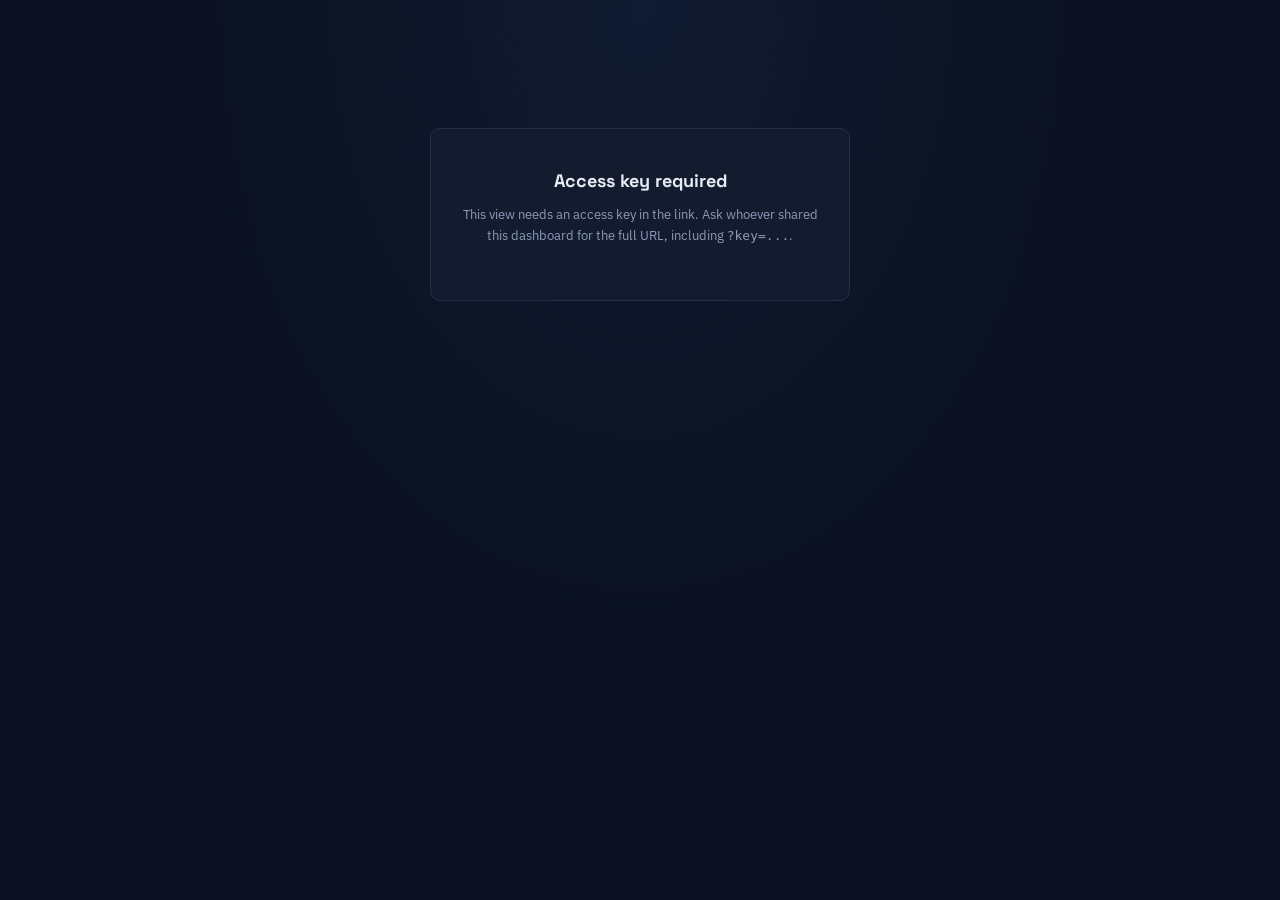
<file: index.html>
<!DOCTYPE html>
<html lang="en">
<head>
<meta charset="UTF-8">
<meta name="viewport" content="width=device-width, initial-scale=1.0">
<title>BabsBooks Fleet — Live Control</title>
<link rel="preconnect" href="https://fonts.googleapis.com">
<link rel="preconnect" href="https://fonts.gstatic.com" crossorigin>
<link href="https://fonts.googleapis.com/css2?family=Space+Grotesk:wght@500;600;700&family=IBM+Plex+Sans:wght@400;500;600&family=IBM+Plex+Mono:wght@400;500;600&display=swap" rel="stylesheet">
<style>
  :root {
    --bg:        #0B1120;
    --panel:     #131B2E;
    --panel-2:   #1A2438;
    --line:      #232E47;
    --text:      #E7ECF5;
    --text-dim:  #8E9BB8;
    --gold:      #D4A657;
    --gold-dim:  #8A6F3E;
    --amber:     #E8A33D;
    --green:     #34D399;
    --red:       #E5484D;
    --radius:    10px;
  }

  * { box-sizing: border-box; }
  html, body { margin: 0; padding: 0; }

  body {
    background: radial-gradient(ellipse at top, #101a30 0%, var(--bg) 55%);
    color: var(--text);
    font-family: 'IBM Plex Sans', sans-serif;
    min-height: 100vh;
    padding: 28px 20px 80px;
  }

  .wrap { max-width: 1180px; margin: 0 auto; }

  /* ---------- Header ---------- */
  .topbar {
    display: flex; align-items: center; justify-content: space-between;
    padding-bottom: 22px; margin-bottom: 24px;
    border-bottom: 1px solid var(--line);
  }
  .brand {
    display: flex; align-items: baseline; gap: 10px;
  }
  .brand-mark {
    font-family: 'Space Grotesk', sans-serif;
    font-weight: 700; font-size: 20px; letter-spacing: 0.02em;
  }
  .brand-sub {
    font-family: 'IBM Plex Mono', monospace;
    font-size: 11px; color: var(--text-dim); letter-spacing: 0.08em;
    text-transform: uppercase;
  }
  .live-pill {
    display: flex; align-items: center; gap: 8px;
    font-family: 'IBM Plex Mono', monospace; font-size: 12px;
    padding: 6px 12px; border-radius: 999px;
    background: var(--panel); border: 1px solid var(--line);
    color: var(--text-dim);
  }
  .dot {
    width: 8px; height: 8px; border-radius: 50%;
    background: var(--text-dim);
  }
  .dot.on { background: var(--green); box-shadow: 0 0 8px var(--green); animation: pulse 2s infinite; }
  .dot.off { background: var(--red); box-shadow: 0 0 8px var(--red); }
  @keyframes pulse { 0%,100% { opacity: 1; } 50% { opacity: 0.4; } }

  /* ---------- Halt banner ---------- */
  .halt-banner {
    display: none;
    background: linear-gradient(90deg, rgba(229,72,77,0.16), rgba(229,72,77,0.04));
    border: 1px solid rgba(229,72,77,0.4);
    border-radius: var(--radius);
    padding: 16px 20px; margin-bottom: 24px;
    font-family: 'IBM Plex Mono', monospace; font-size: 13px;
    color: #FFD3D4;
  }
  .halt-banner.show { display: block; }
  .halt-banner b { color: var(--red); font-family: 'Space Grotesk', sans-serif; }

  .conn-banner {
    display: none;
    background: rgba(232,163,61,0.10);
    border: 1px solid rgba(232,163,61,0.35);
    border-radius: var(--radius);
    padding: 14px 20px; margin-bottom: 24px;
    font-family: 'IBM Plex Mono', monospace; font-size: 13px;
    color: var(--amber);
  }
  .conn-banner.show { display: block; }

  /* ---------- Vitals ---------- */
  .vitals {
    display: grid;
    grid-template-columns: 220px 1fr 1fr;
    gap: 20px;
    background: var(--panel);
    border: 1px solid var(--line);
    border-radius: var(--radius);
    padding: 28px;
    margin-bottom: 20px;
  }

  .gauge-wrap { display: flex; flex-direction: column; align-items: center; gap: 10px; }
  .gauge-label {
    font-family: 'IBM Plex Mono', monospace; font-size: 10px;
    letter-spacing: 0.12em; text-transform: uppercase; color: var(--text-dim);
  }

  .vital-block { display: flex; flex-direction: column; justify-content: center; gap: 6px; }
  .vital-eyebrow {
    font-family: 'IBM Plex Mono', monospace; font-size: 10.5px;
    letter-spacing: 0.12em; text-transform: uppercase; color: var(--text-dim);
  }
  .vital-value {
    font-family: 'IBM Plex Mono', monospace; font-weight: 500;
    font-size: 30px; letter-spacing: -0.01em;
  }
  .vital-value.small { font-size: 20px; }
  .vital-sub {
    font-family: 'IBM Plex Mono', monospace; font-size: 12px; color: var(--text-dim);
  }
  .up { color: var(--green); }
  .down { color: var(--red); }

  /* ---------- Section headers ---------- */
  .section-title {
    font-family: 'Space Grotesk', sans-serif; font-weight: 600; font-size: 13px;
    letter-spacing: 0.06em; text-transform: uppercase; color: var(--text-dim);
    margin: 30px 0 12px;
  }

  /* ---------- Currency exposure ---------- */
  .exposure-row { display: flex; flex-wrap: wrap; gap: 10px; }
  .exposure-chip {
    background: var(--panel); border: 1px solid var(--line); border-radius: var(--radius);
    padding: 10px 14px; min-width: 130px;
  }
  .exposure-chip .cur {
    font-family: 'Space Grotesk', sans-serif; font-weight: 600; font-size: 13px;
  }
  .exposure-bar {
    height: 5px; border-radius: 3px; background: var(--panel-2);
    margin-top: 8px; overflow: hidden;
  }
  .exposure-fill { height: 100%; background: var(--gold); border-radius: 3px; transition: width 0.4s; }
  .exposure-pct { font-family: 'IBM Plex Mono', monospace; font-size: 11px; color: var(--text-dim); margin-top: 4px; }
  .exposure-empty { color: var(--text-dim); font-family: 'IBM Plex Mono', monospace; font-size: 13px; padding: 8px 0; }

  /* ---------- Bot cards ---------- */
  .bot-grid {
    display: grid;
    grid-template-columns: repeat(auto-fill, minmax(220px, 1fr));
    gap: 14px;
  }
  .bot-card {
    background: var(--panel); border: 1px solid var(--line); border-radius: var(--radius);
    padding: 16px;
  }
  .bot-id {
    font-family: 'IBM Plex Mono', monospace; font-size: 12.5px; font-weight: 500;
    color: var(--gold); word-break: break-word;
  }
  .bot-stats { margin-top: 12px; display: flex; flex-direction: column; gap: 6px; }
  .bot-stat-row {
    display: flex; justify-content: space-between; font-size: 12.5px;
  }
  .bot-stat-row .label { color: var(--text-dim); }
  .bot-stat-row .val { font-family: 'IBM Plex Mono', monospace; }

  /* ---------- Trades table ---------- */
  .trades-panel {
    background: var(--panel); border: 1px solid var(--line); border-radius: var(--radius);
    overflow: hidden;
  }
  table { width: 100%; border-collapse: collapse; font-family: 'IBM Plex Mono', monospace; font-size: 12.5px; }
  thead th {
    text-align: left; padding: 12px 16px; color: var(--text-dim);
    font-weight: 500; font-size: 10.5px; letter-spacing: 0.08em; text-transform: uppercase;
    border-bottom: 1px solid var(--line);
  }
  tbody td { padding: 11px 16px; border-bottom: 1px solid var(--line); }
  tbody tr:last-child td { border-bottom: none; }
  .dir-buy { color: var(--green); }
  .dir-sell { color: var(--red); }

  .empty-state {
    padding: 40px 20px; text-align: center; color: var(--text-dim);
    font-family: 'IBM Plex Mono', monospace; font-size: 13px;
  }

  .key-gate {
    max-width: 420px; margin: 100px auto; text-align: center;
    background: var(--panel); border: 1px solid var(--line); border-radius: var(--radius);
    padding: 40px 30px;
  }
  .key-gate h2 { font-family: 'Space Grotesk', sans-serif; font-size: 18px; margin: 0 0 8px; }
  .key-gate p { color: var(--text-dim); font-size: 13px; line-height: 1.6; }

  footer {
    text-align: center; margin-top: 40px;
    font-family: 'IBM Plex Mono', monospace; font-size: 11px; color: var(--text-dim);
  }

  @media (max-width: 720px) {
    .vitals { grid-template-columns: 1fr; }
    .gauge-wrap { padding-bottom: 10px; }
  }
</style>
</head>
<body>

<div id="gate" class="key-gate" style="display:none;">
  <h2>Access key required</h2>
  <p>This view needs an access key in the link. Ask whoever shared this dashboard for the full URL, including <code>?key=...</code>.</p>
</div>

<div id="app" class="wrap" style="display:none;">
  <div class="topbar">
    <div class="brand">
      <span class="brand-mark">BABSBOOKS FLEET</span>
      <span class="brand-sub">Live Risk Control</span>
    </div>
    <div class="live-pill">
      <span id="live-dot" class="dot"></span>
      <span id="live-text">connecting…</span>
    </div>
  </div>

  <div id="conn-banner" class="conn-banner">
    Dashboard can't reach the Master Risk Manager right now. Figures below are stale. Retrying automatically.
  </div>

  <div id="halt-banner" class="halt-banner">
    <b>FLEET HALTED</b> — <span id="halt-reason"></span>
  </div>

  <div class="vitals">
    <div class="gauge-wrap">
      <div class="gauge-label">Open Risk / Cap</div>
      <svg id="gauge" width="180" height="180" viewBox="0 0 180 180">
        <circle cx="90" cy="90" r="72" fill="none" stroke="#1A2438" stroke-width="14"/>
        <circle id="gauge-arc" cx="90" cy="90" r="72" fill="none" stroke="#D4A657" stroke-width="14"
                stroke-linecap="round" stroke-dasharray="452" stroke-dashoffset="452"
                transform="rotate(-90 90 90)" style="transition: stroke-dashoffset 0.6s ease, stroke 0.3s;"/>
        <text id="gauge-pct" x="90" y="84" text-anchor="middle" fill="#E7ECF5"
              font-family="IBM Plex Mono, monospace" font-size="26" font-weight="500">0.0%</text>
        <text x="90" y="106" text-anchor="middle" fill="#8E9BB8"
              font-family="IBM Plex Mono, monospace" font-size="11">of 5.0% cap</text>
      </svg>
    </div>

    <div class="vital-block">
      <div class="vital-eyebrow">Equity</div>
      <div class="vital-value" id="equity">—</div>
      <div class="vital-sub">peak <span id="peak-equity">—</span></div>
    </div>

    <div class="vital-block">
      <div class="vital-eyebrow">Today's Realized P&amp;L</div>
      <div class="vital-value small" id="daily-pnl">—</div>
      <div class="vital-sub"><span id="consec-losses">0</span> consecutive losses</div>
    </div>
  </div>

  <div class="section-title">Currency Exposure</div>
  <div id="exposure-row" class="exposure-row"></div>

  <div class="section-title">Fleet Activity Today</div>
  <div id="bot-grid" class="bot-grid"></div>

  <div class="section-title">Closed Trades Today</div>
  <div class="trades-panel">
    <table>
      <thead>
        <tr><th>Time</th><th>Bot</th><th>Symbol</th><th>Dir</th><th>Risk</th><th>Realized</th></tr>
      </thead>
      <tbody id="trades-body"></tbody>
    </table>
    <div id="trades-empty" class="empty-state" style="display:none;">No trades closed yet today.</div>
  </div>

  <footer>Read-only view · Updated every 4s · Cannot place, close, or modify any trade</footer>
</div>

<script>
const params = new URLSearchParams(window.location.search);
const key = params.get('key');

if (!key) {
  document.getElementById('gate').style.display = 'block';
} else {
  document.getElementById('app').style.display = 'block';
  poll();
  setInterval(poll, 4000);
}

function fmtMoney(n) {
  if (n === null || n === undefined) return '—';
  return '$' + Number(n).toLocaleString(undefined, {minimumFractionDigits: 2, maximumFractionDigits: 2});
}
function fmtPct(n, digits=2) {
  if (n === null || n === undefined) return '—';
  return Number(n).toFixed(digits) + '%';
}
function fmtTime(iso) {
  if (!iso) return '—';
  try {
    const d = new Date(iso);
    return d.toLocaleTimeString([], {hour: '2-digit', minute:'2-digit'});
  } catch { return iso; }
}

async function poll() {
  const dot = document.getElementById('live-dot');
  const liveText = document.getElementById('live-text');
  const connBanner = document.getElementById('conn-banner');

  try {
    const res = await fetch(`/api/summary?key=${encodeURIComponent(key)}`);
    if (res.status === 401) {
      document.getElementById('app').style.display = 'none';
      document.getElementById('gate').style.display = 'block';
      document.getElementById('gate').innerHTML = '<h2>Access denied</h2><p>The key in this link is not valid.</p>';
      return;
    }
    const data = await res.json();
    render(data);

    if (data.connected) {
      dot.className = 'dot on';
      liveText.textContent = 'live';
      connBanner.classList.remove('show');
    } else {
      dot.className = 'dot off';
      liveText.textContent = 'MRM unreachable';
      connBanner.classList.add('show');
    }
  } catch (e) {
    dot.className = 'dot off';
    liveText.textContent = 'dashboard offline';
    connBanner.classList.add('show');
  }
}

function render(data) {
  // Halt banner
  const haltBanner = document.getElementById('halt-banner');
  if (data.halted) {
    haltBanner.classList.add('show');
    document.getElementById('halt-reason').textContent = data.halt_reason || 'reason not provided';
  } else {
    haltBanner.classList.remove('show');
  }

  // Gauge
  const cap = data.account_risk_cap_pct || 5.0;
  const used = data.total_open_risk_pct || 0;
  const frac = Math.min(1, cap > 0 ? used / cap : 0);
  const circumference = 452;
  const offset = circumference * (1 - frac);
  const arc = document.getElementById('gauge-arc');
  arc.setAttribute('stroke-dashoffset', offset);
  arc.setAttribute('stroke', frac > 0.85 ? '#E5484D' : frac > 0.6 ? '#E8A33D' : '#D4A657');
  document.getElementById('gauge-pct').textContent = fmtPct(used, 1);

  // Vitals
  document.getElementById('equity').textContent = fmtMoney(data.equity);
  document.getElementById('peak-equity').textContent = fmtMoney(data.peak_equity);
  const pnlEl = document.getElementById('daily-pnl');
  const pnl = data.daily_realized_pnl_pct || 0;
  pnlEl.textContent = (pnl >= 0 ? '+' : '') + fmtPct(pnl);
  pnlEl.className = 'vital-value small ' + (pnl > 0 ? 'up' : pnl < 0 ? 'down' : '');
  document.getElementById('consec-losses').textContent = data.consecutive_losses ?? 0;

  // Currency exposure
  const expRow = document.getElementById('exposure-row');
  const exposure = data.currency_exposure_pct || {};
  const keys = Object.keys(exposure);
  if (keys.length === 0) {
    expRow.innerHTML = '<div class="exposure-empty">No open exposure right now.</div>';
  } else {
    expRow.innerHTML = keys.map(cur => {
      const val = exposure[cur];
      const pctOfCap = Math.min(100, (val / 1.5) * 100); // relative to the currency exposure guard's typical cap
      return `
        <div class="exposure-chip">
          <div class="cur">${cur}</div>
          <div class="exposure-bar"><div class="exposure-fill" style="width:${pctOfCap}%"></div></div>
          <div class="exposure-pct">${fmtPct(val)}</div>
        </div>`;
    }).join('');
  }

  // Bot grid
  const botGrid = document.getElementById('bot-grid');
  const bots = data.bots || [];
  if (bots.length === 0) {
    botGrid.innerHTML = '<div class="empty-state" style="grid-column:1/-1;">No bot activity recorded yet today.</div>';
  } else {
    botGrid.innerHTML = bots.map(b => `
      <div class="bot-card">
        <div class="bot-id">${b.bot_id}</div>
        <div class="bot-stats">
          <div class="bot-stat-row"><span class="label">Open now</span><span class="val">${b.open_count}</span></div>
          <div class="bot-stat-row"><span class="label">Open risk</span><span class="val">${fmtPct(b.open_risk_pct)}</span></div>
          <div class="bot-stat-row"><span class="label">Trades today</span><span class="val">${b.trades_today}</span></div>
          <div class="bot-stat-row"><span class="label">W / L today</span><span class="val">${b.wins_today} / ${b.losses_today}</span></div>
          <div class="bot-stat-row"><span class="label">Realized today</span><span class="val ${b.realized_pnl_pct_today > 0 ? 'up' : b.realized_pnl_pct_today < 0 ? 'down' : ''}">${(b.realized_pnl_pct_today >= 0 ? '+' : '')}${fmtPct(b.realized_pnl_pct_today)}</span></div>
        </div>
      </div>`).join('');
  }

  // Trades table
  const tbody = document.getElementById('trades-body');
  const trades = data.closed_today || [];
  const emptyEl = document.getElementById('trades-empty');
  if (trades.length === 0) {
    tbody.innerHTML = '';
    emptyEl.style.display = 'block';
  } else {
    emptyEl.style.display = 'none';
    tbody.innerHTML = trades.map(t => `
      <tr>
        <td>${fmtTime(t.closed_at)}</td>
        <td>${t.bot_id}</td>
        <td>${t.symbol}</td>
        <td class="${t.direction === 'BUY' ? 'dir-buy' : 'dir-sell'}">${t.direction}</td>
        <td>${fmtPct(t.risk_pct)}</td>
        <td class="${(t.realized_pnl||0) > 0 ? 'up' : (t.realized_pnl||0) < 0 ? 'down' : ''}">${(t.realized_pnl >= 0 ? '+' : '')}${fmtPct(t.realized_pnl)}</td>
      </tr>`).join('');
  }
}
</script>

</body>
</html>
</file>
